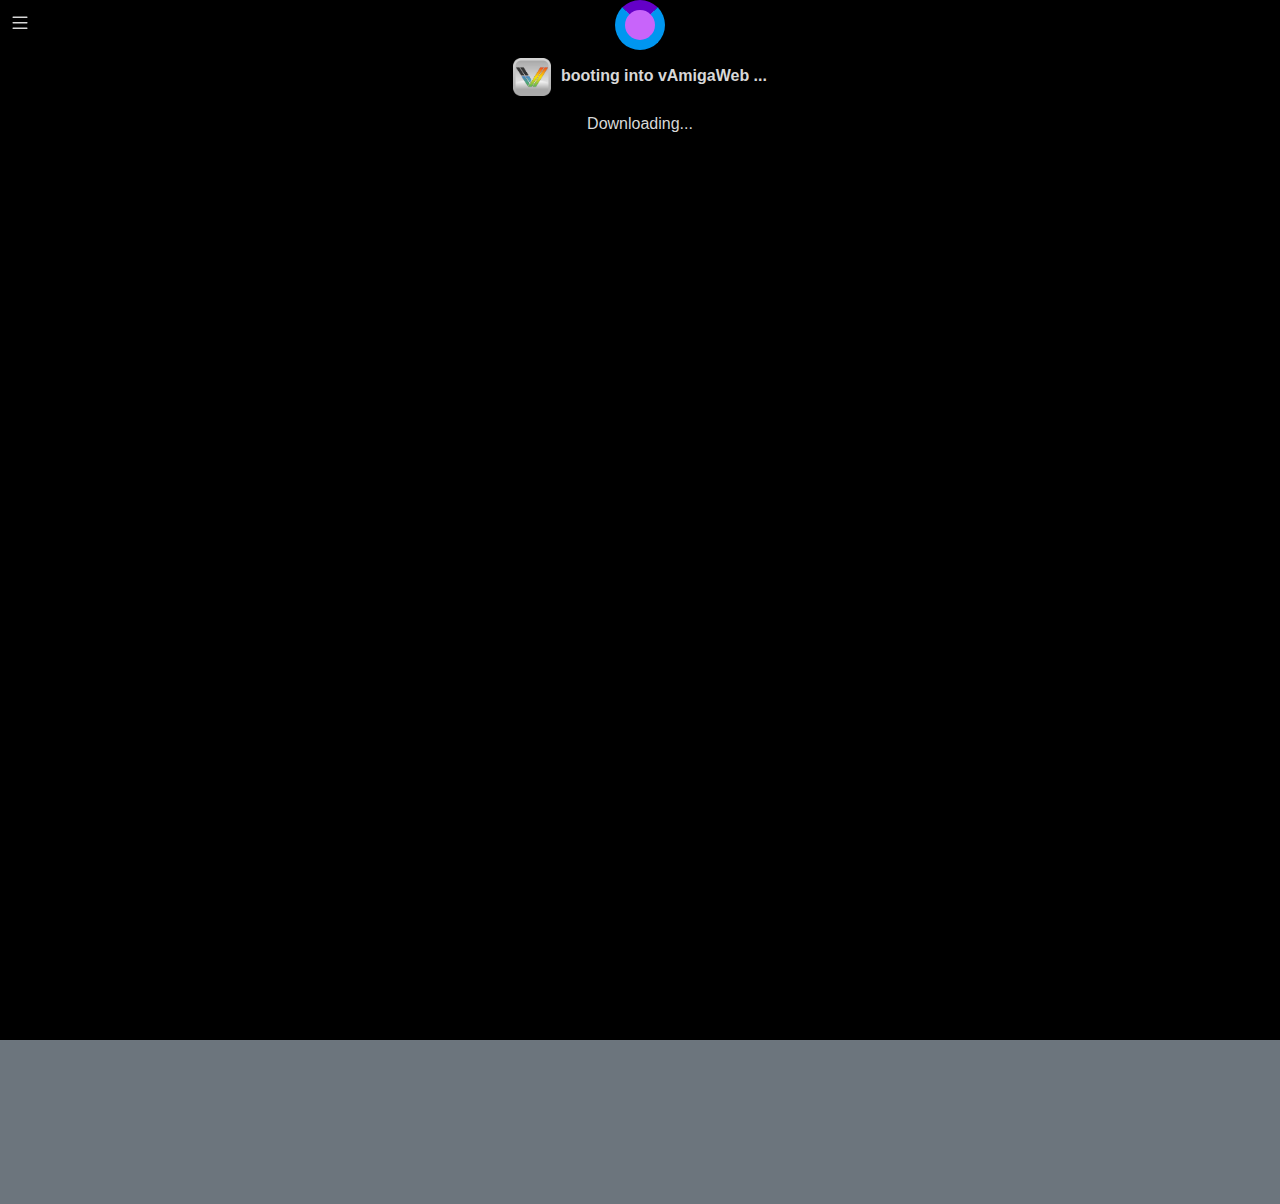
<file: index.html>
<!doctypehtml><html lang=en-us><head><meta charset=utf-8><meta content="text/html; charset=utf-8"http-equiv=Content-Type><meta content="cycle exact Amiga emulator in html5 / javascript. This Amiga emulator is compatible to the progressive-web-app (PWA) standard."name=description><title>vAmigaWeb Amiga emulator iPad iPhone</title><link href=img/favicon.ico rel=icon><meta content="width=device-width,initial-scale=1,user-scalable=no,viewport-fit=cover"name=viewport><link href=manifest.json rel=manifest><link href=img/icon_borderless_x413.png rel=apple-touch-icon><meta content=yes name=apple-mobile-web-app-capable><meta content=black-translucent name=apple-mobile-web-app-status-bar><meta content=black name=theme-color><script>!async function(){let e=await navigator.serviceWorker.register("sw.js").catch((e=>console.error("service worker failed to register:",e)));e&&(console.log("service worker registered",e.scope),e.addEventListener("updatefound",(()=>{console.log("Reloading page to make use of updated service worker."),window.location.reload()})),e.active&&!navigator.serviceWorker.controller&&(console.log("Reloading page to make use of new service worker."),window.location.reload()))}()</script><link href=css/bootstrap.min.css rel=stylesheet><link href=css/vAmiga.css rel=stylesheet><script src=js/jquery-3.7.1.min.js></script><script src=js/bootstrap.bundle.min.js></script><script src=js/vAmiga_browser.js></script><script src=js/ringbuffer.js></script><script src=js/vAmiga_canvas.js></script><script src=js/vAmiga_canvas_gl_fast.js></script><script src=js/vAmiga_ui.js></script><script src=js/vAmiga_storage.js></script><script src=js/vAmiga_keyboard.js></script><script src=js/vAmiga_action_script.js></script><script src=js/virtualjoystick.js></script><script src=js/jszip.min.js></script><script src=https://cloud.umami.is/script.js data-website-id=891b0b9b-425b-4db4-9c23-d8e9e8fd56fd defer></script><style>.emscripten{padding-right:0;margin-left:auto;margin-right:auto;display:block}textarea.emscripten{font-family:monospace;width:80%}div.emscripten{text-align:center}div.emscripten_border{border:0 solid #000}canvas.emscripten{border:0 none}.spinner{height:50px;width:50px;margin:0 auto;-webkit-animation:rotation .8s linear infinite;-moz-animation:rotation .8s linear infinite;-o-animation:rotation .8s linear infinite;animation:rotation .8s linear infinite;border-left:10px solid #0096f0;border-right:10px solid #0096f0;border-bottom:10px solid #0096f0;border-top:10px solid #6400c8;border-radius:100%;background-color:#c864fa}@-webkit-keyframes rotation{from{-webkit-transform:rotate(0)}to{-webkit-transform:rotate(360deg)}}@-moz-keyframes rotation{from{-moz-transform:rotate(0)}to{-moz-transform:rotate(360deg)}}@-o-keyframes rotation{from{-o-transform:rotate(0)}to{-o-transform:rotate(360deg)}}@keyframes rotation{from{transform:rotate(0)}to{transform:rotate(360deg)}}</style></head><body data-theme=dark oncontextmenu=event.preventDefault() warpstate=0><figure id=spinner style=overflow:visible><div class=spinner></div><center style=margin-top:.5em><img src=img/icon_borderless_x413.png style=width:38px;height:38px;margin-right:10px><strong>booting into vAmigaWeb ...</strong></center></figure><div class=emscripten id=status>Downloading...</div><div class=emscripten><progress hidden id=progress max=100 value=0></progress></div><div class=emscripten_border id=div_canvas style=width:100vw;height:100vh><canvas class=emscripten height=568 id=canvas oncontextmenu=event.preventDefault() tabindex=-1 width=724></canvas></div><div id=div_drive_select ontouchstart=event.stopPropagation()></div><div class=collapse id=virtual_keyboard style=user-select:none><div class=justify-content-center id=vbk_scroll_area style=display:flex;flex-wrap:nowrap;overflow-x:auto;overflow-y:hidden><div style=display:flex;padding-top:2px;position:relative;min-width:0;max-width:100%><div id=divKeyboardRows></div></div></div></div><button class="btn btn-sm icon"type=button id=button_show_menu><svg class="bi bi-list"fill=currentColor height=auto viewBox="0 -1 16 17"width=1.6em xmlns=http://www.w3.org/2000/svg><path d="M2.5 11.5A.5.5 0 0 1 3 11h10a.5.5 0 0 1 0 1H3a.5.5 0 0 1-.5-.5zm0-4A.5.5 0 0 1 3 7h10a.5.5 0 0 1 0 1H3a.5.5 0 0 1-.5-.5zm0-4A.5.5 0 0 1 3 3h10a.5.5 0 0 1 0 1H3a.5.5 0 0 1-.5-.5z"fill-rule=evenodd /></svg></button><div class=collapse id=navbar><div id=navgrid><div class=left><span style=width:40px;display:inline-block></span> <button class="btn btn-sm icon"type=button id=button_reset data-toggle=tooltip data-placement=top title=reset><svg style=margin-top:1px class="bi bi-skip-start-fill"fill=currentColor height=auto viewBox="0 0 16 16"width=1.6em xmlns=http://www.w3.org/2000/svg><path d="M4.5 3.5A.5.5 0 0 0 4 4v8a.5.5 0 0 0 1 0V4a.5.5 0 0 0-.5-.5z"fill-rule=evenodd /><path d="M4.903 8.697l6.364 3.692c.54.313 1.232-.066 1.232-.697V4.308c0-.63-.692-1.01-1.232-.696L4.903 7.304a.802.802 0 0 0 0 1.393z"/></svg></button> <span data-toggle=tooltip data-placement=top title=pause><button class="btn btn-sm icon"type=button id=button_run><svg class="bi bi-pause-fill"fill=currentColor height=auto viewBox="0 0 16 16"width=1.6em xmlns=http://www.w3.org/2000/svg><path d="M5.5 3.5A1.5 1.5 0 0 1 7 5v6a1.5 1.5 0 0 1-3 0V5a1.5 1.5 0 0 1 1.5-1.5zm5 0A1.5 1.5 0 0 1 12 5v6a1.5 1.5 0 0 1-3 0V5a1.5 1.5 0 0 1 1.5-1.5z"/></svg></button> </span><button class="btn btn-sm icon"type=button id=button_ff data-toggle=tooltip data-placement=top title=warp style=position:relative><div id=warping><svg class="bi bi-fast-forward-fill"fill=currentColor height=1.6em viewBox="0 0 16 16"width=1.6em xmlns=http://www.w3.org/2000/svg><path d="M7.596 7.304a.802.802 0 0 1 0 1.392l-6.363 3.692C.713 12.69 0 12.345 0 11.692V4.308c0-.653.713-.998 1.233-.696z"/><path d="M15.596 7.304a.802.802 0 0 1 0 1.392l-6.363 3.692C8.713 12.69 8 12.345 8 11.692V4.308c0-.653.713-.998 1.233-.696z"/></svg><div style="position:absolute;bottom:-1px;font-size:x-small;animation:blink 1s infinite">warp</div></div><div id=no_warping><svg class="bi bi-fast-forward"fill=currentColor height=1.6em viewBox="0 0 16 16"width=1.6em xmlns=http://www.w3.org/2000/svg><path d="M6.804 8 1 4.633v6.734zm.792-.696a.802.802 0 0 1 0 1.392l-6.363 3.692C.713 12.69 0 12.345 0 11.692V4.308c0-.653.713-.998 1.233-.696z"/><path d="M14.804 8 9 4.633v6.734zm.792-.696a.802.802 0 0 1 0 1.392l-6.363 3.692C8.713 12.69 8 12.345 8 11.692V4.308c0-.653.713-.998 1.233-.696z"/></svg></div></button> <button class="btn btn-sm icon"type=button id=button_speed_toggle data-toggle=tooltip data-placement=top title="toggle speed"style=position:relative><svg class="bi bi-speedometer"fill=currentColor height=1.6em viewBox="0 0 16 16"width=1.6em xmlns=http://www.w3.org/2000/svg><path d="M8 2a.5.5 0 0 1 .5.5V4a.5.5 0 0 1-1 0V2.5A.5.5 0 0 1 8 2M3.732 3.732a.5.5 0 0 1 .707 0l.915.914a.5.5 0 1 1-.708.708l-.914-.915a.5.5 0 0 1 0-.707M2 8a.5.5 0 0 1 .5-.5h1.586a.5.5 0 0 1 0 1H2.5A.5.5 0 0 1 2 8m9.5 0a.5.5 0 0 1 .5-.5h1.5a.5.5 0 0 1 0 1H12a.5.5 0 0 1-.5-.5m.754-4.246a.39.39 0 0 0-.527-.02L7.547 7.31A.91.91 0 1 0 8.85 8.569l3.434-4.297a.39.39 0 0 0-.029-.518z"/><path d="M6.664 15.889A8 8 0 1 1 9.336.11a8 8 0 0 1-2.672 15.78zm-4.665-4.283A11.95 11.95 0 0 1 8 10c2.186 0 4.236.585 6.001 1.606a7 7 0 1 0-12.002 0"fill-rule=evenodd /></svg></button> <button class="btn btn-sm icon"type=button id=button_take_snapshot data-toggle=tooltip data-placement=top title="save snapshot, workspace or export disk"><svg class="bi bi-box-arrow-in-down"fill=currentColor height=auto viewBox="0 0 16 16"width=1.6em xmlns=http://www.w3.org/2000/svg><path d="M4.646 8.146a.5.5 0 0 1 .708 0L8 10.793l2.646-2.647a.5.5 0 0 1 .708.708l-3 3a.5.5 0 0 1-.708 0l-3-3a.5.5 0 0 1 0-.708z"fill-rule=evenodd /><path d="M8 1a.5.5 0 0 1 .5.5v9a.5.5 0 0 1-1 0v-9A.5.5 0 0 1 8 1z"fill-rule=evenodd /><path d="M1.5 13.5A1.5 1.5 0 0 0 3 15h10a1.5 1.5 0 0 0 1.5-1.5v-8A1.5 1.5 0 0 0 13 4h-1.5a.5.5 0 0 0 0 1H13a.5.5 0 0 1 .5.5v8a.5.5 0 0 1-.5.5H3a.5.5 0 0 1-.5-.5v-8A.5.5 0 0 1 3 5h1.5a.5.5 0 0 0 0-1H3a1.5 1.5 0 0 0-1.5 1.5v8z"fill-rule=evenodd /></svg></button> <span data-toggle=modal data-target=#snapshotModal><button class="btn btn-sm icon"type=button id=button_snapshots data-toggle=tooltip data-placement=top title="snapshot / workspace browser"><svg class="bi bi-collection-fill"fill=currentColor height=auto viewBox="0 0 16 16"width=1.6em xmlns=http://www.w3.org/2000/svg><rect height=10 rx=1.5 transform="matrix(1 0 0 -1 0 14.5)"width=16 /><path d="M2 3a.5.5 0 0 0 .5.5h11a.5.5 0 0 0 0-1h-11A.5.5 0 0 0 2 3zm2-2a.5.5 0 0 0 .5.5h7a.5.5 0 0 0 0-1h-7A.5.5 0 0 0 4 1z"fill-rule=evenodd /></svg></button> </span><button class="btn btn-sm icon mr-0"type=button id=button_keyboard data-toggle=tooltip data-placement=top title="virtual keyboard"><svg class="bi bi-type"fill=currentColor height=auto viewBox="0 0 16 16"width=2.2em xmlns=http://www.w3.org/2000/svg><path d="M14 5a1 1 0 0 1 1 1v5a1 1 0 0 1-1 1H2a1 1 0 0 1-1-1V6a1 1 0 0 1 1-1h12zM2 4a2 2 0 0 0-2 2v5a2 2 0 0 0 2 2h12a2 2 0 0 0 2-2V6a2 2 0 0 0-2-2H2z"/><path d="M13 10.25a.25.25 0 0 1 .25-.25h.5a.25.25 0 0 1 .25.25v.5a.25.25 0 0 1-.25.25h-.5a.25.25 0 0 1-.25-.25v-.5zm0-2a.25.25 0 0 1 .25-.25h.5a.25.25 0 0 1 .25.25v.5a.25.25 0 0 1-.25.25h-.5a.25.25 0 0 1-.25-.25v-.5zm-5 0A.25.25 0 0 1 8.25 8h.5a.25.25 0 0 1 .25.25v.5a.25.25 0 0 1-.25.25h-.5A.25.25 0 0 1 8 8.75v-.5zm2 0a.25.25 0 0 1 .25-.25h1.5a.25.25 0 0 1 .25.25v.5a.25.25 0 0 1-.25.25h-1.5a.25.25 0 0 1-.25-.25v-.5zm1 2a.25.25 0 0 1 .25-.25h.5a.25.25 0 0 1 .25.25v.5a.25.25 0 0 1-.25.25h-.5a.25.25 0 0 1-.25-.25v-.5zm-5-2A.25.25 0 0 1 6.25 8h.5a.25.25 0 0 1 .25.25v.5a.25.25 0 0 1-.25.25h-.5A.25.25 0 0 1 6 8.75v-.5zm-2 0A.25.25 0 0 1 4.25 8h.5a.25.25 0 0 1 .25.25v.5a.25.25 0 0 1-.25.25h-.5A.25.25 0 0 1 4 8.75v-.5zm-2 0A.25.25 0 0 1 2.25 8h.5a.25.25 0 0 1 .25.25v.5a.25.25 0 0 1-.25.25h-.5A.25.25 0 0 1 2 8.75v-.5zm11-2a.25.25 0 0 1 .25-.25h.5a.25.25 0 0 1 .25.25v.5a.25.25 0 0 1-.25.25h-.5a.25.25 0 0 1-.25-.25v-.5zm-2 0a.25.25 0 0 1 .25-.25h.5a.25.25 0 0 1 .25.25v.5a.25.25 0 0 1-.25.25h-.5a.25.25 0 0 1-.25-.25v-.5zm-2 0A.25.25 0 0 1 9.25 6h.5a.25.25 0 0 1 .25.25v.5a.25.25 0 0 1-.25.25h-.5A.25.25 0 0 1 9 6.75v-.5zm-2 0A.25.25 0 0 1 7.25 6h.5a.25.25 0 0 1 .25.25v.5a.25.25 0 0 1-.25.25h-.5A.25.25 0 0 1 7 6.75v-.5zm-2 0A.25.25 0 0 1 5.25 6h.5a.25.25 0 0 1 .25.25v.5a.25.25 0 0 1-.25.25h-.5A.25.25 0 0 1 5 6.75v-.5zm-3 0A.25.25 0 0 1 2.25 6h1.5a.25.25 0 0 1 .25.25v.5a.25.25 0 0 1-.25.25h-1.5A.25.25 0 0 1 2 6.75v-.5zm0 4a.25.25 0 0 1 .25-.25h.5a.25.25 0 0 1 .25.25v.5a.25.25 0 0 1-.25.25h-.5a.25.25 0 0 1-.25-.25v-.5zm2 0a.25.25 0 0 1 .25-.25h5.5a.25.25 0 0 1 .25.25v.5a.25.25 0 0 1-.25.25h-5.5a.25.25 0 0 1-.25-.25v-.5z"/></svg></button> <button class="btn btn-sm icon"type=button id=button_custom_key data-toggle=tooltip data-placement=top title="action buttons"><svg class="bi bi-plus"fill=currentColor height=auto viewBox="0 0 16 16"width=1.6em xmlns=http://www.w3.org/2000/svg><path d="M8 3.5a.5.5 0 0 1 .5.5v4a.5.5 0 0 1-.5.5H4a.5.5 0 0 1 0-1h3.5V4a.5.5 0 0 1 .5-.5z"fill-rule=evenodd /><path d="M7.5 8a.5.5 0 0 1 .5-.5h4a.5.5 0 0 1 0 1H8.5V12a.5.5 0 0 1-1 0V8z"fill-rule=evenodd /></svg></button><form id=theFileInput><div class=px-1 id=drop_zone data-placement=bottom data-toggle=tooltip title="drop .adf, .dms, .exe, .hdf, .vAmiga, .st or .zip files into here, or just click into the drop zone">file slot</div><input id=filedialog type=file name=theFileDialog style=display:none></form><button class="btn btn-sm icon hidden"type=button id=button_fullscreen><svg class="bi bi-fs"fill=currentColor height=1.6em viewBox="0 0 16 16"width=1.6em xmlns=http://www.w3.org/2000/svg data-placement=top data-toggle=tooltip title=fullscreen id=svg_fullscreen></svg></button> <button class="btn btn-sm icon hidden hide-on-small"type=button id=btn_activity_monitor><svg data-placement=top data-toggle=tooltip fill=currentColor height=24px title="activity monitor"viewBox="0 -960 960 960"width=24px xmlns=http://www.w3.org/2000/svg><path d="M160-160v-320h160v320H160Zm240 0v-640h160v640H400Zm240 0v-440h160v440H640Z"/></svg></button> <button class="btn btn-sm icon"type=button id=button_settings><svg class="bi bi-gear-fill"fill=currentColor height=auto viewBox="0 0 16 16"width=1.6em xmlns=http://www.w3.org/2000/svg data-placement=top data-toggle=tooltip title=settings><path d="M9.405 1.05c-.413-1.4-2.397-1.4-2.81 0l-.1.34a1.464 1.464 0 0 1-2.105.872l-.31-.17c-1.283-.698-2.686.705-1.987 1.987l.169.311c.446.82.023 1.841-.872 2.105l-.34.1c-1.4.413-1.4 2.397 0 2.81l.34.1a1.464 1.464 0 0 1 .872 2.105l-.17.31c-.698 1.283.705 2.686 1.987 1.987l.311-.169a1.464 1.464 0 0 1 2.105.872l.1.34c.413 1.4 2.397 1.4 2.81 0l.1-.34a1.464 1.464 0 0 1 2.105-.872l.31.17c1.283.698 2.686-.705 1.987-1.987l-.169-.311a1.464 1.464 0 0 1 .872-2.105l.34-.1c1.4-.413 1.4-2.397 0-2.81l-.34-.1a1.464 1.464 0 0 1-.872-2.105l.17-.31c.698-1.283-.705-2.686-1.987-1.987l-.311.169a1.464 1.464 0 0 1-2.105-.872l-.1-.34zM8 10.93a2.929 2.929 0 1 0 0-5.86 2.929 2.929 0 0 0 0 5.858z"fill-rule=evenodd /></svg></button></div><div class=right><div><select class=custom-select id=port1 data-placement=left data-toggle=tooltip title="game port 1"><option value=none>none</option><option value=keys>cursor key (move) space (fire)</option><option value=touch id=touch_joystick1>touch joystick (move|fire)</option><option value="mouse touchpad"id=touch_mouse1>mouse touchpad (move|btn/btn)</option><option value=pencil id=pencil1>pencil (move|tap/long-press)</option><option value=mouse>mouse</option></select></div><div><select class=custom-select id=port2 data-placement=left data-toggle=tooltip title="game port 2"><option value=none>none</option><option value=keys>cursor key (move) space (fire)</option><option value=touch id=touch_joystick2>touch joystick (move|fire)</option><option value="mouse touchpad"id=touch_mouse2>mouse touchpad (move|btn/btn)</option><option value=pencil id=pencil2>pencil (move|tap/long-press)</option><option value=mouse>mouse</option></select></div></div></div></div><div class="mt-1 row"id=output_row><div class="col-12 px-1"><div id=output style=height:164px;width:100%;padding:1px;overflow-y:scroll;resize:vertical;display:flex;flex-direction:column-reverse;font-size:smaller></div></div></div><div class="alert alert-darkest"id=alert_reset style=display:none role=alert><span class=ml-4>resetting machine, please wait ...</span></div><div class="alert alert-darkest"id=alert_wait style=display:none role=alert><span>loading please wait ...</span><div class=progress><div class="progress-bar progress-bar-animated progress-bar-striped"style=width:100% role=progressbar aria-valuemax=100 aria-valuemin=0 aria-valuenow=100></div></div></div><div class="alert alert-darkest"id=alert_import style=display:none role=alert><span>converting to Amiga hard disk ...</span><div class=progress><div class="progress-bar progress-bar-animated progress-bar-striped"style=width:100% role=progressbar aria-valuemax=100 aria-valuemin=0 aria-valuenow=100></div></div></div><div class="fade modal"id=snapshotModal role=dialog aria-hidden=true tabindex=-1><div id=view_detail style=display:none tabindex=-1><button type=button id=detail_back><svg class="bi bi-arrow-left"fill=currentColor height=1.6em viewBox="0 0 16 16"width=1.6em xmlns=http://www.w3.org/2000/svg><path d="M15 8a.5.5 0 0 0-.5-.5H2.707l3.147-3.146a.5.5 0 1 0-.708-.708l-4 4a.5.5 0 0 0 0 .708l4 4a.5.5 0 0 0 .708-.708L2.707 8.5H14.5A.5.5 0 0 0 15 8z"fill-rule=evenodd /></svg></button><div id=detail_content></div></div><div class="modal-dialog modal-xl"role=document><div class=modal-content><div class=modal-header><div class=row style=width:100%><div class="mt-2 col-sm btn-group btn-group-toggle"data-toggle=buttons><label class="btn btn-secondary"><input id=sel_browser_workspace_db type=radio name=options> workspaces</label> <label class="btn btn-primary active"><input id=sel_browser_snapshots type=radio name=options checked> snapshots</label></div><div class="mt-2 col-sm input-group"><div class=input-group-prepend><span class=input-group-text id=search_symbol><svg class="bi bi-search"fill=currentColor height=1.2em viewBox="0 0 16 16"width=1.2em xmlns=http://www.w3.org/2000/svg><path d="M10.442 10.442a1 1 0 0 1 1.415 0l3.85 3.85a1 1 0 0 1-1.414 1.415l-3.85-3.85a1 1 0 0 1 0-1.415z"fill-rule=evenodd /><path d="M6.5 12a5.5 5.5 0 1 0 0-11 5.5 5.5 0 0 0 0 11zM13 6.5a6.5 6.5 0 1 1-13 0 6.5 6.5 0 0 1 13 0z"fill-rule=evenodd /></svg></span></div><input id=search class=form-control placeholder="search snapshots (local browser storage)"aria-label=search></div></div><div class="mt-2 mr-1"id=div_like></div><button class="close px-1 py-0"type=button data-dismiss=modal aria-label=Close><span aria-hidden=true>×</span></button></div><div class=modal-body><div class="scrollx-group container"id=container_snapshots></div></div><div class=modal-footer style=justify-content:space-between><button class="btn btn-primary"type=button id=export_workspaces style=visibility:hidden data-dismiss=modal>export workspaces</button> <button class="btn btn-secondary"type=button data-dismiss=modal>close</button></div></div></div></div><div class="fade modal"id=modal_roms aria-labelledby=snapshotModalLabel aria-hidden=true role=dialog tabindex=-1><div class="modal-dialog modal-lg"role=document><div class=modal-content><div class=modal-header><h5 class=modal-title id=snapshotModalLabel><img src=img/icon_borderless_x413.png style=height:38px> Amiga Operating System ROM</h5><button class=close type=button data-dismiss=modal aria-label=Close><span aria-hidden=true>×</span></button></div><div class=modal-body>The emulator needs a kickstart system ROM file. Please drag the missing file into the empty chip socket. Or just touch or click the sockets.<br><br><div class="mt-4 container"><div class="row my-2"><div class="col mx-2"><div class="mb-3 card container"style=max-width:540px><div class="row no-gutters"><div class=col-md-8><div class=card-body><h5 class=card-title>kickstart rom</h5><p class=card-text id=kickstart_title></p><button class="btn btn-sm icon"type=button id=button_delete_kickstart><svg class="bi bi-trash-fill"fill=currentColor height=1.6em viewBox="0 0 16 16"width=1.6em xmlns=http://www.w3.org/2000/svg><path d="M2.5 1a1 1 0 0 0-1 1v1a1 1 0 0 0 1 1H3v9a2 2 0 0 0 2 2h6a2 2 0 0 0 2-2V4h.5a1 1 0 0 0 1-1V2a1 1 0 0 0-1-1H10a1 1 0 0 0-1-1H7a1 1 0 0 0-1 1H2.5zm3 4a.5.5 0 0 1 .5.5v7a.5.5 0 0 1-1 0v-7a.5.5 0 0 1 .5-.5zM8 5a.5.5 0 0 1 .5.5v7a.5.5 0 0 1-1 0v-7A.5.5 0 0 1 8 5zm3 .5a.5.5 0 0 0-1 0v7a.5.5 0 0 0 1 0v-7z"fill-rule=evenodd /></svg></button></div></div><div class=col-md-4><div class=mt-2><img src=img/rom_empty.png alt=... class=card-img id=rom_kickstart></div></div></div></div></div><div class="col mx-2"><div class="mb-3 card container"style=max-width:540px><div class="row no-gutters"><div class=col-md-8><div class=card-body><h5 class=card-title>kickstart ext</h5><p class=card-text id=kickstart_ext_title>(optional)</p><button class="btn btn-sm icon"type=button id=button_delete_kickstart_ext><svg class="bi bi-trash-fill"fill=currentColor height=1.6em viewBox="0 0 16 16"width=1.6em xmlns=http://www.w3.org/2000/svg><path d="M2.5 1a1 1 0 0 0-1 1v1a1 1 0 0 0 1 1H3v9a2 2 0 0 0 2 2h6a2 2 0 0 0 2-2V4h.5a1 1 0 0 0 1-1V2a1 1 0 0 0-1-1H10a1 1 0 0 0-1-1H7a1 1 0 0 0-1 1H2.5zm3 4a.5.5 0 0 1 .5.5v7a.5.5 0 0 1-1 0v-7a.5.5 0 0 1 .5-.5zM8 5a.5.5 0 0 1 .5.5v7a.5.5 0 0 1-1 0v-7A.5.5 0 0 1 8 5zm3 .5a.5.5 0 0 0-1 0v7a.5.5 0 0 0 1 0v-7z"fill-rule=evenodd /></svg></button></div></div><div class=col-md-4><div class=mt-2><img src=img/rom_empty.png alt=... class=card-img id=rom_kickstart_ext></div></div></div></div></div></div><div class="row my-2"><div class="col mx-2"><select class=custom-select id=stored_roms></select></div><div class="col mx-2"><select class=custom-select id=stored_exts></select></div></div><br>Once loaded vAmigaWeb will try to store these files to your browsers local storage. Then on subsequent starts it will take the rom files from your browsers local storage instead of asking you again for them.</div></div><div class=modal-footer><div class=justify-start><button class="btn btn-primary dropdown-toggle text-right"type=button data-toggle=dropdown aria-expanded=false aria-haspopup=true>install free replacements</button><div class="dropdown-menu dropdown-menu-right"id=button_fetch_open_roms aria-labelledby=dropdownMenuButton><style>.grid-container{display:grid;grid-template-columns:auto 1fr;align-items:center;gap:25px}.grid-container img{justify-self:start}.grid-container a{justify-self:end}</style><div class=dropdown-item><div class=grid-container><span style=padding-right:1.5em>AROS <img src=img/aros_half.png style=width:2em></span><a href=https://en.wikipedia.org/wiki/AROS_Research_Operating_System onclick=event.stopPropagation() target=_blank>learn more...</a></div></div><div class=dropdown-item><div class=grid-container><img src=img/emutos_header_shadow.png style=width:6em> <a href=https://emutos.sourceforge.io/ onclick=event.stopPropagation() target=_blank>learn more...</a></div></div></div></div><button class="btn btn-secondary"type=button data-dismiss=modal>Close</button></div></div></div></div><div class="fade modal"id=modal_settings aria-labelledby=settingsModalLabel aria-hidden=true role=dialog tabindex=-1 ontouchstart=event.stopPropagation()><div class="modal-dialog modal-lg"role=document><div class=modal-content><div class=modal-header><h5 class=modal-title id=settingsModalLabel><img src=img/icon_borderless_x413.png style=height:38px><span style=margin-left:.4em>vAmigaWeb</span><span style=color:#909090;margin-left:.4em;font-size:medium;vertical-align:text-top>powered by vAmiga</span><span style=margin-left:.1em;font-size:small;color:#d2691e;vertical-align:super>Core</span> <a href=# style=width:1.2rem;height:1.2rem;margin-left:.75rem data-placement=right data-toggle=tooltip onclick='window.open("https://github.com/sponsors/vAmigaWeb","_blank")'target=_blank title="donate to the project"><svg style=color:var(--red);width:1em;height:1em><use xlink:href=img/sprites.svg#like_filled></use></svg></a></h5><button class=close type=button data-dismiss=modal aria-label=Close><span aria-hidden=true>×</span></button></div><div class=modal-body><p class=mb-2>most settings are permanent and will be saved to your local browser storage</p><button class="btn btn-primary mb-3 mr-1"type=button id=button_rom_dialog>kickstart roms ...</button> <button class="btn btn-success mb-3 mr-1 px-1"type=button id=button_eject_df0 data-toggle=tooltip data-placement=top title="eject disk in df0"style=text-align:start><svg style=width:1.2em;height:1.2em;margin-top:-2px><use xlink:href=img/sprites.svg#eject /></svg> df0</button> <button class="btn btn-success mb-3 mr-1 px-1"type=button id=button_eject_df1 data-toggle=tooltip data-placement=top title="eject disk in df1"style=text-align:start><svg style=width:1.2em;height:1.2em;margin-top:-2px><use xlink:href=img/sprites.svg#eject /></svg> df1</button> <button class="btn btn-success mb-3 mr-1 px-1"type=button id=button_eject_df2 data-toggle=tooltip data-placement=top title="eject disk in df2"style=text-align:start><svg style=width:1.2em;height:1.2em;margin-top:-2px><use xlink:href=img/sprites.svg#eject /></svg> df2</button> <button class="btn btn-success mb-3 mr-1 px-1"type=button id=button_eject_df3 data-toggle=tooltip data-placement=top title="eject disk in df3"style=text-align:start><svg style=width:1.2em;height:1.2em;margin-top:-2px><use xlink:href=img/sprites.svg#eject /></svg> df3</button> <button class="btn btn-success mb-3 mr-1 px-1"type=button id=button_eject_hd0 data-toggle=tooltip data-placement=top title="disconnect hard drive 0"style=text-align:start><svg style=width:1.2em;height:1.2em;margin-top:-2px><use xlink:href=img/sprites.svg#eject /></svg> dh0</button> <button class="btn btn-success mb-3 mr-1 px-1"type=button id=button_eject_hd1 data-toggle=tooltip data-placement=top title="disconnect hard drive 1"style=text-align:start><svg style=width:1.2em;height:1.2em;margin-top:-2px><use xlink:href=img/sprites.svg#eject /></svg> dh1</button> <button class="btn btn-success mb-3 mr-1 px-1"type=button id=button_eject_hd2 data-toggle=tooltip data-placement=top title="disconnect hard drive 2"style=text-align:start><svg style=width:1.2em;height:1.2em;margin-top:-2px><use xlink:href=img/sprites.svg#eject /></svg> dh2</button> <button class="btn btn-success mb-3 mr-1 px-1"type=button id=button_eject_hd3 data-toggle=tooltip data-placement=top title="disconnect hard drive 3"style=text-align:start><svg style=width:1.2em;height:1.2em;margin-top:-2px><use xlink:href=img/sprites.svg#eject /></svg> dh3</button><div id=mastervolume><label for=volume-slider id=volumetext>Volume</label> <input id=volume-slider type=range value=0.5 max=1 min=0 step=0.01></div><div class="custom-control custom-switch mt-1"><input id=activity_monitor_switch class=custom-control-input type=checkbox> <label class=custom-control-label for=activity_monitor_switch>activity monitor</label></div><span style=font-size:small id=activity_help>tap on individual workload charts to visualise bus activity (dma debug)</span><div class="custom-control custom-switch mt-3"><input id=dark_switch class=custom-control-input type=checkbox> <label class=custom-control-label for=dark_switch>dark mode</label></div><div class="custom-control custom-switch mt-1"><input id=pixel_art_switch class=custom-control-input type=checkbox> <label class=custom-control-label for=pixel_art_switch data-placement=right data-toggle=tooltip>pixel art</label></div><div class="mt-2 mr-1 dropdown"><span style=font-size:small>use shader rendering for full resolution in interlace modes</span><br><button class="btn btn-primary dropdown-toggle text-right"type=button id=button_renderer data-toggle=dropdown aria-expanded=false aria-haspopup=true>video renderer</button><div class="dropdown-menu dropdown-menu-right"id=choose_renderer aria-labelledby=dropdownMenuButton><a href=# class=dropdown-item>software</a> <a href=# class=dropdown-item>gpu shader</a></div><span style=font-size:small>(a change will become effective on next start)</span></div><div class="mt-2 mr-1 dropdown"><button class="btn btn-primary dropdown-toggle text-right"type=button id=button_display data-toggle=dropdown aria-expanded=false aria-haspopup=true>visible display area</button><div class="dropdown-menu dropdown-menu-right"id=choose_display aria-labelledby=dropdownMenuButton><a href=# class=dropdown-item>viewport tracking</a> <a href=# class=dropdown-item>borderless</a><div class=dropdown-divider></div><a href=# class=dropdown-item>narrow</a> <a href=# class=dropdown-item>standard</a> <a href=# class=dropdown-item>wider</a> <a href=# class=dropdown-item>overscan</a> <a href=# class=dropdown-item>extreme</a></div><span style=font-size:smaller>(tracking or borderless to auto set Amigas current viewport size)</span></div><div class="custom-control custom-switch mt-2"><input id=ntsc_pixel_ratio_switch class=custom-control-input type=checkbox> <label class=custom-control-label for=ntsc_pixel_ratio_switch>NTSC machine and pixel aspect ratio</label></div><div class="custom-control custom-switch mt-2"><input id=wide_screen_switch class=custom-control-input type=checkbox> <label class=custom-control-label for=wide_screen_switch>cinematic wide screen</label></div><div class="custom-control custom-switch mt-2"><input id=wake_lock_switch class=custom-control-input type=checkbox> <label class=custom-control-label for=wake_lock_switch>wake lock</label> <span style=font-size:smaller class=ml-1 id=wake_lock_status>(request to stay awake while running, prevent thereby system auto off or screen dimming)</span></div><div class="mt-2 mr-1 dropdown"><button class="btn btn-primary dropdown-toggle text-right"type=button id=button_color_palette data-toggle=dropdown aria-expanded=false aria-haspopup=true>color</button><div class="dropdown-menu dropdown-menu-right"id=choose_color_palette aria-labelledby=dropdownMenuButton><a href=# class=dropdown-item>color</a> <a href=# class=dropdown-item>black white</a> <a href=# class=dropdown-item>paper white</a> <a href=# class=dropdown-item>green</a> <a href=# class=dropdown-item>amber</a> <a href=# class=dropdown-item>sepia</a></div></div><div class="custom-control custom-switch mt-3"><input id=warp_switch class=custom-control-input type=checkbox> <label class=custom-control-label for=warp_switch>warp during disk load</label></div><div class="custom-control custom-switch mt-1"><input id=auto_snapshot_switch class=custom-control-input type=checkbox> <label class=custom-control-label for=auto_snapshot_switch data-placement=top data-toggle=tooltip title="you find auto snapshots in the first row of the snapshot browser">save auto snapshots</label></div><div class="custom-control custom-switch mt-1"><input id=movable_action_buttons_in_settings_switch class=custom-control-input type=checkbox> <label class=custom-control-label for=movable_action_buttons_in_settings_switch data-placement=top data-toggle=tooltip>movable action buttons</label></div><div class=help_text id=move_action_buttons_label_settings style=font-size:small></div><div class="custom-control custom-switch mt-2"><input id=auto_selecting_app_title_switch class=custom-control-input type=checkbox> <label class=custom-control-label for=auto_selecting_app_title_switch data-placement=top data-toggle=tooltip>'auto selecting' action button groups on media insert</label></div><div class=help_text id=auto_select_on_help style=font-size:small>currently <span>auto selecting</span> snapshot names and action button groups based on the filename of the mounted media. (recommended for single disk-based games)</div><div class=help_text id=auto_select_off_help style=font-size:small>currently <span>auto selecting=off</span> (recommended when all your apps are mainly on a single amiga hard drive.)</div><div class="mt-4 container justify-content-start row"><div class="mt-1 dropdown mr-1"><button class="btn btn-primary dropdown-toggle text-right"type=button id=button_speed data-toggle=dropdown aria-expanded=false aria-haspopup=true>speed = 100%</button><div class="dropdown-menu dropdown-menu-right"id=choose_speed aria-labelledby=dropdownMenuButton><a href=# class=dropdown-item>every 2nd vsync</a> <a href=# class=dropdown-item>vsync</a> <a href=# class=dropdown-item>2 frames on vsync</a> <a href=# class=dropdown-item>50%</a> <a href=# class=dropdown-item>75%</a> <a href=# class=dropdown-item>100%</a> <a href=# class=dropdown-item>120%</a> <a href=# class=dropdown-item>160%</a> <a href=# class=dropdown-item>200%</a></div></div><div class="mt-1 ml-3 setting_text"id=speed_text></div></div><div class="mt-4 container justify-content-start row"><div class="dropdown mr-1 mt-4"><button class="btn btn-primary dropdown-toggle text-right"type=button id=button_run_ahead data-toggle=dropdown aria-expanded=false aria-haspopup=true>run ahead frames = 0</button><div class="dropdown-menu dropdown-menu-right"id=choose_run_ahead aria-labelledby=dropdownMenuButton><a href=# class=dropdown-item>0 frame</a> <a href=# class=dropdown-item>1 frame</a> <a href=# class=dropdown-item>2 frames</a> <a href=# class=dropdown-item>3 frames</a> <a href=# class=dropdown-item>4 frames</a> <a href=# class=dropdown-item>5 frames</a> <a href=# class=dropdown-item>6 frames</a></div></div><div class="mt-1 ml-3 setting_text"id=run_ahead_text><span>run ahead</span> reduces input lag by pre computing frames. The lag improvement is 20ms per number of frames ahead. Basically emulation itself introduces a slight lag of less than 20ms. Therefore, setting <span style=text-wrap:nowrap>run ahead = 1 frame</span> already ensures the original responsive feeling. <span style=text-wrap:nowrap>run ahead = 0 frame</span> saves battery life at the cost of a slight lag.</div><br></div><label class=mt-4>cut out sprite layers (stencil)</label><div style=display:flex;flex-direction:row;flex-wrap:wrap><div class="custom-control custom-checkbox custom-control-lg"><input id=sprite0 class="custom-control-input layer"type=checkbox value=""> <label class="custom-control-label text-muted"for=sprite0 style=width:20px>0</label></div><div class="custom-control custom-checkbox custom-control-lg"><input id=sprite1 class="custom-control-input layer"type=checkbox value=""> <label class="custom-control-label text-muted"for=sprite1 style=width:20px>1</label></div><div class="custom-control custom-checkbox custom-control-lg"><input id=sprite2 class="custom-control-input layer"type=checkbox value=""> <label class="custom-control-label text-muted"for=sprite2 style=width:20px>2</label></div><div class="custom-control custom-checkbox custom-control-lg"><input id=sprite3 class="custom-control-input layer"type=checkbox value=""> <label class="custom-control-label text-muted"for=sprite3 style=width:20px>3</label></div><div class="custom-control custom-checkbox custom-control-lg"><input id=sprite4 class="custom-control-input layer"type=checkbox value=""> <label class="custom-control-label text-muted"for=sprite4 style=width:20px>4</label></div><div class="custom-control custom-checkbox custom-control-lg"><input id=sprite5 class="custom-control-input layer"type=checkbox value=""> <label class="custom-control-label text-muted"for=sprite5 style=width:20px>5</label></div><div class="custom-control custom-checkbox custom-control-lg"><input id=sprite6 class="custom-control-input layer"type=checkbox value=""> <label class="custom-control-label text-muted"for=sprite6 style=width:20px>6</label></div><div class="custom-control custom-checkbox custom-control-lg"><input id=sprite7 class="custom-control-input layer"type=checkbox value=""> <label class="custom-control-label text-muted"for=sprite7 style=width:20px>7</label></div></div><label class=mt-1>cut out playfield layers (stencil)</label><div style=display:flex;flex-direction:row><div class="custom-control custom-checkbox custom-control-lg"><input id=playfield1 class="custom-control-input layer"type=checkbox value=""> <label class="custom-control-label text-muted"for=playfield1 style=width:20px>1</label></div><div class="custom-control custom-checkbox custom-control-lg"><input id=playfield2 class="custom-control-input layer"type=checkbox value=""> <label class="custom-control-label text-muted"for=playfield2 style=width:20px>2</label></div></div><div class=mt-4>compatibility settings</div><div class=mt-2><div class="custom-control custom-switch mt-1"><input id=OPT_CLX_SPR_SPR class=custom-control-input type=checkbox> <label class=custom-control-label for=OPT_CLX_SPR_SPR data-placement=top data-toggle=tooltip title="">sprite to sprite collision</label></div><div class="custom-control custom-switch mt-1"><input id=OPT_CLX_SPR_PLF class=custom-control-input type=checkbox> <label class=custom-control-label for=OPT_CLX_SPR_PLF data-placement=top data-toggle=tooltip title="">sprite to playfield collision</label></div><div class="custom-control custom-switch mt-1"><input id=OPT_CLX_PLF_PLF class=custom-control-input type=checkbox> <label class=custom-control-label for=OPT_CLX_PLF_PLF data-placement=top data-toggle=tooltip title="">playfield to playfield collision</label></div></div><div id=hardware_settings></div><br>game controller type settings<div class=mt-2 style=font-size:smaller><button class="btn btn-primary dropdown-toggle text-right mb-1"type=button id=button_game_controller_type_choice data-toggle=dropdown aria-expanded=false aria-haspopup=true>button support=1</button><div class="dropdown-menu dropdown-menu-right"id=choose_game_controller_type aria-labelledby=dropdownMenuButton><a href=# class=dropdown-item>1</a> <a href=# class=dropdown-item>2</a> <a href=# class=dropdown-item>3</a></div><br><div class="ml-3 gc_choice_text"id=gc_buttons_1><span>one fire button</span> when using virtual touch joystick the right half of screen is that button. All external controller buttons are mapped to button1. (original Amiga games before 1990 had only 1 button)</div><div class="ml-3 gc_choice_text"id=gc_buttons_2><span>two fire buttons</span> when using the virtual touch joystick the right half of screen is divided in two vertical stacked touch areas. All external controller buttons are mapped alternating to button1 and button2. When using keyboard joystick emulation button2 is mapped to key 'B'.</div><div class="ml-3 gc_choice_text"id=gc_buttons_3><span>three fire buttons</span> when using the virtual touch joystick the right half of screen is divided in three vertical stacked touch areas. All external controller buttons are mapped alternating to button1, 2 and 3. When using keyboard joystick emulation button2 is mapped to key 'B' and button3 to key 'N'.</div></div><br><br>touch joystick and mouse touchpad layout<div class=mt-2><div class="custom-control custom-switch mt-1"><input id=touch_swap_move_button class=custom-control-input type=checkbox> <label class=custom-control-label for=touch_swap_move_button data-placement=top data-toggle=tooltip title="">swap move and buttons side</label></div><div class="ml-3 help_text"id=touch_swap_move_button_false style=font-size:smaller><span>move | buttons</span> the left half of the screen detects movement input and the right half detects button presses</div><div class="ml-3 help_text"id=touch_swap_move_button_true style=font-size:smaller><span>buttons | move</span> the left half of the screen detects button presses and the right half detects movement input<br>This layout can be more comfortable for left handed players</div></div><br><br>virtual touch joystick settings<div class=mt-2 style=font-size:smaller><button class="btn btn-primary dropdown-toggle text-right mb-1"type=button id=button_vjoy_touch data-toggle=dropdown aria-expanded=false aria-haspopup=true>positioning=base moves</button><div class="dropdown-menu dropdown-menu-right"id=choose_vjoy_touch aria-labelledby=dropdownMenuButton><a href=# class=dropdown-item>base moves</a> <a href=# class=dropdown-item>base fixed on first touch</a> <a href=# class=dropdown-item>stationary middle</a> <a href=# class=dropdown-item>stationary bottom</a></div><br><div class="ml-3 vjoy_choice_text"id=base_moves_text><span>base moves</span> the base follows your finger when the stick circle passes the boundary of the base circle.</div><div class="ml-3 vjoy_choice_text"id=base_fixed_on_first_touch_text><span>base fixed on first touch</span> joystick base is fixed</div><div class="ml-3 vjoy_choice_text"id=stationary_middle_text><span>stationary middle</span> the base at a fixed middle y position and always visible</div><div class="ml-3 vjoy_choice_text"id=stationary_bottom_text><span>stationary bottom</span> the base at a fixed bottom y position and always visible</div></div><div class="dropdown mr-1 mt-4"><button class="btn btn-primary dropdown-toggle text-right"type=button id=button_vjoy_dead_zone data-toggle=dropdown aria-expanded=false aria-haspopup=true>virtual joysticks dead zone=12</button><div class="dropdown-menu dropdown-menu-right"id=choose_vjoy_dead_zone aria-labelledby=dropdownMenuButton><a href=# class=dropdown-item>0</a> <a href=# class=dropdown-item>4</a> <a href=# class=dropdown-item>8</a> <a href=# class=dropdown-item>12</a> <a href=# class=dropdown-item>14</a> <a href=# class=dropdown-item>16</a> <a href=# class=dropdown-item>20</a> <a href=# class=dropdown-item>24</a></div></div><br>touch screen settings for virtual keyboard<div class=mt-2 style=font-size:smaller><button class="btn btn-primary dropdown-toggle text-right mb-1"type=button id=button_vbk_touch data-toggle=dropdown aria-expanded=false aria-haspopup=true>keycap touch behaviour=exact timing</button><div class="dropdown-menu dropdown-menu-right"id=choose_vbk_touch aria-labelledby=dropdownMenuButton><a href=# class=dropdown-item>exact timing</a> <a href=# class=dropdown-item>smartphone like</a> <a href=# class=dropdown-item>mix of both</a></div><br><div class="ml-3 vbk_choice_text"id=exact_timing_text><span>exact timing</span> autorepeat and simultaneous keycap presses (disables default scroll gestures on keycaps, scroll gesture possible only on gaps around the keys)</div><div class="ml-3 vbk_choice_text"id=smartphone_like_text><span>smartphone like</span> native scroll gestures on keycaps (press starts after finger is lifted from keycap for a duration of 100ms)</div><div class="ml-3 vbk_choice_text"id=mix_of_both_text><span>mix of both</span> tries to mix both worlds... i.e. exact timing and simultaneous presses but also scrolls keyboard when swiping the finger on keycaps. disadvantage: also does a keypress when only scrolling was intended</div></div><div class="dropdown mr-1 mt-4"><button class="btn btn-primary dropdown-toggle text-right"type=button id=button_keycap_size data-toggle=dropdown aria-expanded=false aria-haspopup=true>keycap size=1.0</button><div class="dropdown-menu dropdown-menu-right"id=choose_keycap_size aria-labelledby=dropdownMenuButton><a href=# class=dropdown-item>0.40</a> <a href=# class=dropdown-item>0.45</a> <a href=# class=dropdown-item>0.50</a> <a href=# class=dropdown-item>0.55</a> <a href=# class=dropdown-item>0.60</a> <a href=# class=dropdown-item>0.65</a> <a href=# class=dropdown-item>0.70</a> <a href=# class=dropdown-item>0.75</a> <a href=# class=dropdown-item>0.80</a> <a href=# class=dropdown-item>0.85</a> <a href=# class=dropdown-item>0.90</a> <a href=# class=dropdown-item>0.95</a> <a href=# class=dropdown-item>1.00</a> <a href=# class=dropdown-item>1.10</a> <a href=# class=dropdown-item>1.20</a> <a href=# class=dropdown-item>1.30</a></div></div><div class="dropdown mr-1 mt-4"><button class="btn btn-primary dropdown-toggle text-right"type=button id=button_keyboard_bottom_margin data-toggle=dropdown aria-expanded=false aria-haspopup=true>keyboard bottom margin=0px</button><div class="dropdown-menu dropdown-menu-right"id=choose_keyboard_bottom_margin aria-labelledby=dropdownMenuButton><a href=# class=dropdown-item>auto</a> <a href=# class=dropdown-item>0px</a> <a href=# class=dropdown-item>5px</a> <a href=# class=dropdown-item>10px</a> <a href=# class=dropdown-item>15px</a> <a href=# class=dropdown-item>20px</a> <a href=# class=dropdown-item>25px</a></div></div><div class="dropdown mr-1 mt-4"><button class="btn btn-primary dropdown-toggle text-right"type=button id=button_keyboard_transparency data-toggle=dropdown aria-expanded=false aria-haspopup=true>keyboard transparency=0%</button><div class="dropdown-menu dropdown-menu-right"id=choose_keyboard_transparency aria-labelledby=dropdownMenuButton><a href=# class=dropdown-item>0</a> <a href=# class=dropdown-item>25</a> <a href=# class=dropdown-item>50</a> <a href=# class=dropdown-item>60</a> <a href=# class=dropdown-item>75</a> <a href=# class=dropdown-item>80</a> <a href=# class=dropdown-item>85</a></div></div><div class="dropdown mr-1 mt-4"><button class="btn btn-primary dropdown-toggle text-right"type=button id=button_keyboard_sound_volume data-toggle=dropdown aria-expanded=false aria-haspopup=true>key press sound feedback=50%</button><div class="dropdown-menu dropdown-menu-right"id=choose_keyboard_sound_volume aria-labelledby=dropdownMenuButton><a href=# class=dropdown-item>0</a> <a href=# class=dropdown-item>5</a> <a href=# class=dropdown-item>25</a> <a href=# class=dropdown-item>50</a> <a href=# class=dropdown-item>75</a> <a href=# class=dropdown-item>100</a></div></div><div class="custom-control custom-switch mt-2"><input id=key_haptic_feedback class=custom-control-input type=checkbox> <label class=custom-control-label for=key_haptic_feedback data-placement=right data-toggle=tooltip title="">haptic key press feedback</label></div><div class="custom-control custom-switch mt-5"><input id=cb_debug_output class=custom-control-input type=checkbox> <label class=custom-control-label for=cb_debug_output>load logging console <span style=font-size:smaller>(after loaded click bottom right button)</span></label></div><hr><div class=mt-2 style=font-size:small><p><br><a href=https://vamigaweb.github.io/doc/about.html style=font-size:x-large>learn more about vAmigaWeb<svg style=width:1em;height:1em class=ml-1><use xlink:href=img/sprites.svg#link /></svg></a><br><br>other members of the vAmiga family:<br><a href=https://dirkwhoffmann.github.io/vAmiga/ style=font-size:medium>take me to vAmiga for Mac<svg style=width:1em;height:1em class=ml-1><use xlink:href=img/sprites.svg#link /></svg></a><br><a href=https://www.neoartcr.com/vamiga/ style=font-size:medium>take me to vAmiga Online<svg style=width:1em;height:1em class=ml-1><use xlink:href=img/sprites.svg#link /></svg></a><br><br>my 8-Bit brother:<br><a href=https://vc64web.github.io/doc/about.html style=font-size:medium>take me to vc64web<svg style=width:1em;height:1em class=ml-1><use xlink:href=img/sprites.svg#link /></svg></a></p><div class=mt-3 id=version_display></div><br></div></div><div class=modal-footer><button class="btn btn-secondary"type=button data-dismiss=modal>Close</button></div></div></div></div><div class="fade modal"id=modal_reset role=dialog aria-hidden=true tabindex=-1 ontouchstart=event.stopPropagation()><div class=modal-dialog role=document><div class=modal-content><div class=modal-header><h5 class=modal-title>hard reset</h5><button class=close type=button data-dismiss=modal aria-label=Close><span aria-hidden=true>×</span></button></div><div class=modal-body>By resetting the CPU and the custom chip set, the Amiga will be forced to reboot.<br><br>Disk drives will stay connected.<br><br>Current program state will be lost.<div style=display:flex;justify-content:flex-end><button class="btn btn-primary mr-2"type=button id=button_reset_confirmed>reset now <svg class="bi bi-arrow-return-left"fill=currentColor height=1em viewBox="0 0 16 16"width=1em xmlns=http://www.w3.org/2000/svg><path d="M14.5 1.5a.5.5 0 0 1 .5.5v4.8a2.5 2.5 0 0 1-2.5 2.5H2.707l3.347 3.346a.5.5 0 0 1-.708.708l-4.2-4.2a.5.5 0 0 1 0-.708l4-4a.5.5 0 1 1 .708.708L2.707 8.3H12.5A1.5 1.5 0 0 0 14 6.8V2a.5.5 0 0 1 .5-.5z"fill-rule=evenodd /></svg></button> <button class="btn btn-secondary"type=button data-dismiss=modal>cancel</button></div></div></div></div></div><div class="fade modal"id=modal_take_snapshot aria-labelledby=take_snapshot_ModalLabel aria-hidden=true role=dialog tabindex=-1><div class=modal-dialog role=document><div class=modal-content><div class=modal-header><h5 class=modal-title id=take_snapshot_ModalLabel>save to local browser space</h5><button class=close type=button data-dismiss=modal aria-label=Close><span aria-hidden=true>×</span></button></div><div class=modal-body><div class="mb-3 input-group"><div class=input-group-prepend><span class=input-group-text id=inputGroup-sizing-default>app title</span></div><input id=input_app_title class=form-control spellcheck=false aria-label="Sizing example input"aria-describedby=inputGroup-sizing-default data-toggle=tooltip data-placement=right title="store in a snapshot browser row dedicated for this app title"></div></div><div class=modal-footer style=align-items:flex-start><div class=justify-start><div style=display:flex;flex-direction:column><button class="btn btn-success ml-2"type=button id=button_export_df0 data-toggle=tooltip data-placement=top title="export the current state of disk in df0"style=text-align:start><svg style=width:1.2em;height:1.2em;margin-top:-7px><use xlink:href=img/sprites.svg#share /></svg> disk in df0</button> <button class="btn btn-success ml-2 mt-1"type=button id=button_export_df1 data-toggle=tooltip data-placement=top title="export the current state of disk in df1"style=text-align:start><svg style=width:1.2em;height:1.2em;margin-top:-7px><use xlink:href=img/sprites.svg#share /></svg> disk in df1</button> <button class="btn btn-success ml-2 mt-1"type=button id=button_export_df2 data-toggle=tooltip data-placement=top title="export the current state of disk in df2"style=text-align:start><svg style=width:1.2em;height:1.2em;margin-top:-7px><use xlink:href=img/sprites.svg#share /></svg> disk in df2</button> <button class="btn btn-success ml-2 mt-1"type=button id=button_export_df3 data-toggle=tooltip data-placement=top title="export the current state of disk in df3"style=text-align:start><svg style=width:1.2em;height:1.2em;margin-top:-7px><use xlink:href=img/sprites.svg#share /></svg> disk in df3</button> <button class="btn btn-success ml-2 mt-1"type=button id=button_export_hd0 data-toggle=tooltip data-placement=top title="export the current state of hard drive 0 as hdf file"style=text-align:start><svg style=width:1.2em;height:1.2em;margin-top:-7px><use xlink:href=img/sprites.svg#share /></svg> dh0 as hdf</button> <button class="btn btn-success ml-2 mt-1"type=button id=button_export_hd0_folder data-toggle=tooltip data-placement=top title="export the current state of hard drive 0 as folder"style=text-align:start><svg style=width:1.2em;height:1.2em;margin-top:-7px><use xlink:href=img/sprites.svg#share /></svg> dh0 as folder</button> <button class="btn btn-success ml-2 mt-1"type=button id=button_export_hd1 data-toggle=tooltip data-placement=top title="export the current state of hard drive 1 as hdf file"style=text-align:start><svg style=width:1.2em;height:1.2em;margin-top:-7px><use xlink:href=img/sprites.svg#share /></svg> dh1 as hdf</button> <button class="btn btn-success ml-2 mt-1"type=button id=button_export_hd1_folder data-toggle=tooltip data-placement=top title="export the current state of hard drive 1 as folder"style=text-align:start><svg style=width:1.2em;height:1.2em;margin-top:-7px><use xlink:href=img/sprites.svg#share /></svg> dh1 as folder</button> <button class="btn btn-success ml-2 mt-1"type=button id=button_export_hd2 data-toggle=tooltip data-placement=top title="export the current state of hard drive 2 as hdf file"style=text-align:start><svg style=width:1.2em;height:1.2em;margin-top:-7px><use xlink:href=img/sprites.svg#share /></svg> dh2 as hdf</button> <button class="btn btn-success ml-2 mt-1"type=button id=button_export_hd2_folder data-toggle=tooltip data-placement=top title="export the current state of hard drive 2 as folder"style=text-align:start><svg style=width:1.2em;height:1.2em;margin-top:-7px><use xlink:href=img/sprites.svg#share /></svg> dh2 as folder</button> <button class="btn btn-success ml-2 mt-1"type=button id=button_export_hd3 data-toggle=tooltip data-placement=top title="export the current state of hard drive 3 as hdf file"style=text-align:start><svg style=width:1.2em;height:1.2em;margin-top:-7px><use xlink:href=img/sprites.svg#share /></svg> dh3 as hdf</button> <button class="btn btn-success ml-2 mt-1"type=button id=button_export_hd3_folder data-toggle=tooltip data-placement=top title="export the current state of hard drive 3 as folder"style=text-align:start><svg style=width:1.2em;height:1.2em;margin-top:-7px><use xlink:href=img/sprites.svg#share /></svg> dh3 as folder</button></div></div><button class="btn btn-primary"type=button id=button_save_workspace>save workspace</button> <button class="btn btn-primary"type=button id=button_save_snapshot>save snapshot <svg class="bi bi-arrow-return-left"fill=currentColor height=1em viewBox="0 0 16 16"width=1em xmlns=http://www.w3.org/2000/svg><path d="M14.5 1.5a.5.5 0 0 1 .5.5v4.8a2.5 2.5 0 0 1-2.5 2.5H2.707l3.347 3.346a.5.5 0 0 1-.708.708l-4.2-4.2a.5.5 0 0 1 0-.708l4-4a.5.5 0 1 1 .708.708L2.707 8.3H12.5A1.5 1.5 0 0 0 14 6.8V2a.5.5 0 0 1 .5-.5z"fill-rule=evenodd /></svg></button> <button class="btn btn-secondary"type=button data-dismiss=modal>cancel</button></div></div></div></div><div class="fade modal"id=modal_custom_key aria-labelledby=custom_key_ModalLabel aria-hidden=true role=dialog tabindex=-1><div class="modal-dialog modal-lg"role=document><div class=modal-content><div class="modal-header pb-0"><h5 class=modal-title id=custom_key_ModalLabel>define the action</h5><div style=display:flex><div id=other_buttons></div><button class=close type=button data-dismiss=modal aria-label=Close><span aria-hidden=true>×</span></button></div></div><div class="modal-body pt-0"><i>create app or game specific keyboard mappings or customized overlay buttons with free positioning that trigger your defined action.</i><div class="mt-4 w-100">action button (optional)<br><div class="mb-3 input-group"><input id=input_button_text class=form-control spellcheck=false autocomplete=off placeholder="Enter button text or use emojis 😊 as icon. Empty for no button."aria-label="action script"aria-describedby=inputGroup-sizing-default><div class=input-group-append><button class="btn btn-primary"id=button_reset_position style=border-top-right-radius:.25rem;border-bottom-right-radius:.25rem>reset position</button></div><div class=invalid-feedback id=input_button_text_error>specify either a button text or a keyboard shortcut or both</div></div></div><div class=mt-3 style=display:flex;justify-content:flex-start;width:100%><div class=dropdown><button class="btn btn-primary dropdown-toggle text-right"type=button id=button_padding data-toggle=dropdown aria-expanded=false aria-haspopup=true>btn size = default</button><div class="dropdown-menu dropdown-menu-right"id=choose_padding aria-labelledby=dropdownMenuButton><a href=# class=dropdown-item>default</a> <a href=# class=dropdown-item>0.4</a> <a href=# class=dropdown-item>0.6</a> <a href=# class=dropdown-item>0.9</a> <a href=# class=dropdown-item>1.1</a> <a href=# class=dropdown-item>1.3</a> <a href=# class=dropdown-item>1.8</a> <a href=# class=dropdown-item>2.5</a> <a href=# class=dropdown-item>3</a> <a href=# class=dropdown-item>4</a> <a href=# class=dropdown-item>6</a></div></div><div class=dropdown><button class="btn btn-primary dropdown-toggle text-right ml-4"type=button id=button_opacity data-toggle=dropdown aria-expanded=false aria-haspopup=true>btn opacity = default</button><div class="dropdown-menu dropdown-menu-right"id=choose_opacity aria-labelledby=dropdownMenuButton><a href=# class=dropdown-item>default</a> <a href=# class=dropdown-item>0.0</a> <a href=# class=dropdown-item>0.1</a> <a href=# class=dropdown-item>0.2</a> <a href=# class=dropdown-item>0.3</a> <a href=# class=dropdown-item>0.4</a> <a href=# class=dropdown-item>0.5</a> <a href=# class=dropdown-item>0.6</a> <a href=# class=dropdown-item>0.7</a> <a href=# class=dropdown-item>0.8</a> <a href=# class=dropdown-item>0.9</a> <a href=# class=dropdown-item>1.0</a></div></div></div><div class="mt-4 w-100">keyboard mapping shortcut<br><div class="mb-3 input-group"><input id=input_button_shortcut class="ml-1 form-control"placeholder=(optional) spellcheck=false autocomplete=off style=width:8em;margin-left:0!important aria-label="action script"aria-describedby=inputGroup-sizing-default><div class=input-group-append><button class="btn btn-primary"id=button_delete_shortcut style=border-top-right-radius:.25rem;border-bottom-right-radius:.25rem>×</button></div><div class=invalid-feedback id=input_button_shortcut_error>specify either a button text or a keyboard shortcut or both</div></div></div>app scope<div class="custom-control custom-checkbox custom-control-lg"><input id=check_app_scope class=custom-control-input type=checkbox value=""> <label class="custom-control-label text-muted"for=check_app_scope id=check_app_scope_label></label></div><br>compose an action sequence, for example<br><ul><li><b class=select-all onclick=copy_to_clipboard(this)>loop5{j2fire1=>120ms=>j2fire0=>90ms}</b> which will shoot 5 times</li><li>or a literal action enclosed in single quotes e.g. <b class=select-all onclick=copy_to_clipboard(this)>'I am an Amiga.'</b></li><li>or key combos e.g. CTRL+W  <b class=select-all onclick=copy_to_clipboard(this)>pressControlLeft=>W=>releaseControlLeft</b></li><li>or <b class=select-all onclick=copy_to_clipboard(this)>pressA=>await_action_button_released=>releaseA</b></li>for A keydown on button down and A keyup on button up in locked mode (see settings or below)<li>for more complex tasks you can also choose to add a javascript ...</li></ul><div class="mt-2 input-group mb-3"><div class=dropdown style=display:flex;justify-content:space-between;width:100%><div style=display:flex><button class="btn btn-primary dropdown-toggle text-right"type=button id=button_script_language data-toggle=dropdown aria-expanded=false aria-haspopup=true>actionscript</button><div class="dropdown-menu dropdown-menu-right"id=choose_script_language aria-labelledby=dropdownMenuButton><a href=# class=dropdown-item>actionscript</a> <a href=# class=dropdown-item>javascript</a></div><div class="custom-control custom-checkbox custom-control-lg ml-3 mt-2"id=check_autocomplete><input id=check_livecomplete class=custom-control-input type=checkbox value=""> <label class="custom-control-label text-muted"for=check_livecomplete id=check_livecomplete_label>live complete</label></div></div><div class=dropdown><button class="btn btn-primary dropdown-toggle"type=button id=button_script_add data-toggle=collapse style=height:100% aria-controls=predefined_actions aria-expanded=false aria-label="predefined actions"data-target=#predefined_actions>add</button></div><div class=collapse id=predefined_actions style=position:absolute;z-index:2000;right:0;top:39px><div><div class=dropdown><button class="btn btn-primary dropdown-toggle text-right"type=button data-toggle=dropdown style=width:100% aria-expanded=false aria-haspopup=true>javascript</button><div class="dropdown-menu dropdown-menu-right"id=add_javascript aria-labelledby=dropdownMenuButton></div></div><div class=dropdown><button class="btn btn-primary dropdown-toggle text-right"type=button data-toggle=dropdown style=width:100% aria-expanded=false aria-haspopup=true>special key</button><div class="dropdown-menu dropdown-menu-right"id=add_special_key aria-labelledby=dropdownMenuButton></div></div><div class=dropdown><button class="btn btn-primary dropdown-toggle text-right"type=button data-toggle=dropdown style=width:100% aria-expanded=false aria-haspopup=true>joyport1 action</button><div class="dropdown-menu dropdown-menu-right"id=add_joystick1_action aria-labelledby=dropdownMenuButton></div></div><div class=dropdown><button class="btn btn-primary dropdown-toggle text-right"type=button data-toggle=dropdown style=width:100% aria-expanded=false aria-haspopup=true>joyport2 action</button><div class="dropdown-menu dropdown-menu-right"id=add_joystick2_action aria-labelledby=dropdownMenuButton></div></div><div class=dropdown><button class="btn btn-primary dropdown-toggle text-right"type=button data-toggle=dropdown style=width:100% aria-expanded=false aria-haspopup=true>timer action</button><div class="dropdown-menu dropdown-menu-right"id=add_timer_action aria-labelledby=dropdownMenuButton></div></div><div class=dropdown><button class="btn btn-primary dropdown-toggle text-right"type=button data-toggle=dropdown style=width:100% aria-expanded=false aria-haspopup=true>system action</button><div class="dropdown-menu dropdown-menu-right"id=add_system_action aria-labelledby=dropdownMenuButton></div></div></div></div></div><div class=mt-1 style=width:100%><textarea aria-describedby=inputGroup-sizing-default aria-label="action script"class=form-control id=input_action_script placeholder=""style=width:100%></textarea><div class=invalid-feedback id=action_button_syntax_error></div></div></div><div class="custom-control custom-switch"><input id=move_action_buttons_switch class=custom-control-input type=checkbox> <label class=custom-control-label for=move_action_buttons_switch>moveable action buttons</label></div><div class=movable_button_label id=move_action_buttons_label style=margin-top:.5em></div></div><div class=modal-footer><button class="btn btn-danger justify-start"type=button id=button_delete_custom_button>delete</button> <button class="btn btn-primary"type=button id=button_save_custom_button>save</button> <button class="btn btn-secondary"type=button data-dismiss=modal>cancel</button></div></div></div></div><div class="fade modal"id=modal_file_slot aria-labelledby=file_slot_ModalLabel aria-hidden=true role=dialog tabindex=-1><div class=modal-dialog role=document><div class=modal-content style="display:grid;grid-template-rows:auto 1fr auto;max-height:91vh"><div class=modal-header><h5 class=modal-title id=file_slot_ModalLabel><span id=file_slot_dialog_label></span></h5><button class=close type=button data-dismiss=modal aria-label=Close><span aria-hidden=true>×</span></button></div><div class=modal-body style=overflow:auto><div id=div_zip_content></div></div><div class=modal-footer><div class=justify-start><button class="btn btn-secondary"type=button data-dismiss=modal>cancel</button> <button class="btn btn-success ml-2"type=button id=button_eject_zip>eject zip</button></div><button class="btn btn-secondary"type=button id=button_insert_folder>import all</button> <button class="btn btn-primary"type=button id=button_insert_file>insert</button></div></div></div></div><div id=div_toast style=position:absolute;bottom:0;right:0><div class=toast role=alert aria-atomic=true aria-live=assertive><div class=toast-header id=toast_header><img src=img/icon_borderless_x413.png style=width:38px;height:38px alt=vAmigaWeb class="mr-2 rounded"> <span style=font-size:larger class=mr-auto>newer version available</span> <button class="close mb-1 ml-2"type=button data-dismiss=toast aria-label=Close><span aria-hidden=true>×</span></button></div><div class=toast-body id=toast_body><div id=update_dialog></div><div class=mt-3><button class="btn btn-success mt-1"type=button onclick=execute_update()>upgrade</button> <button class="btn mt-1 btn-secondary ml-1"type=button data-dismiss=toast>stay on current version</button></div></div></div></div><script>let light_mode=!1;if(window.location.href.indexOf("#dark=false")>=0)light_mode=!0;else if(window.location.href.indexOf("#")>0){let e=decodeURIComponent(window.location.href.substring(window.location.href.indexOf("#")));if(0==e.indexOf("#{")&&e.endsWith("}"))try{let t=JSON.parse(e.substring(1)).dark;light_mode=void 0!==t&&0==t}catch(t){console.error(`error in JSON preconfig parameter: ${e}`),console.error(t),alert(`error in JSON preconfig parameter: \n${t}`)}}light_mode&&($("#canvas").css("background-color","var(--lighterbg)"),$("body").removeAttr("data-theme").css("background-color","var(--lighterbg) !important")),is_inside_scrollable=e=>{let t=!1,n=e.target;for(;n!=document.body;){if("virtual_keyboard"==n.id||void 0!==n.classList&&(n.classList.contains("modal-dialog")||n.classList.contains("modal-header")||n.classList.contains("modal-body")||n.classList.contains("modal-content")||n.classList.contains("modal-footer"))){t=!0;break}n=n.parentNode}return t},document.body.addEventListener("touchmove",(function(e){is_inside_scrollable(e)||e.preventDefault()}),{capture:!1,passive:!1});var db,statusElement=document.getElementById("status"),progressElement=document.getElementById("progress"),spinnerElement=document.getElementById("spinner"),Module={preRun:[function(){}],postRun:[InitWrappers],print:function(){var e=document.getElementById("output");return e&&(e.value=""),async function(e){console.log(e)}}(),printErr:function(e){arguments.length>1&&(e=Array.prototype.slice.call(arguments).join(" ")),console.error(e)},canvas:function(){var e=document.getElementById("canvas");return e.addEventListener("webglcontextlost",(function(e){alert("WebGL context lost. You will need to reload the page."),e.preventDefault()}),!1),e}(),setStatus:function(e){if(Module.setStatus.last||(Module.setStatus.last={time:Date.now(),text:""}),e!==Module.setStatus.last.text){var t=e.match(/([^(]+)\((\d+(\.\d+)?)\/(\d+)\)/),n=Date.now();t&&n-Module.setStatus.last.time<30||(Module.setStatus.last.time=n,Module.setStatus.last.text=e,t?(e=t[1],progressElement.value=100*parseInt(t[2]),progressElement.max=100*parseInt(t[4]),progressElement.hidden=!1,spinnerElement.hidden=!1):(progressElement.value=null,progressElement.max=null,progressElement.hidden=!0,e||(spinnerElement.hidden=!0)),statusElement.innerHTML=e)}},totalDependencies:0,monitorRunDependencies:function(e){this.totalDependencies=Math.max(this.totalDependencies,e),Module.setStatus(e?"Preparing... ("+(this.totalDependencies-e)+"/"+this.totalDependencies+")":"All downloads complete.")}};Module.setStatus("Downloading..."),window.onerror=function(e,t,n,o,s){e.startsWith("Uncaught ")&&_wasm_print_error(JSON.stringify(s));var r=["Error-Message: "+e,"URL: "+t,"Line: "+n,"Column: "+o,"Error object: "+JSON.stringify(s)].join("\n");document.getElementById("output").value+="\n"+r+"\n",Module.setStatus("Error thrown, see JavaScript console "+r),spinnerElement.style.display="none",Module.setStatus=function(e){e&&Module.printErr("[post-exception status] "+e)}},$((function(){$('[data-toggle="popover"]').popover(),$("body").tooltip({selector:'[data-toggle="tooltip"]'})}))</script><script src=vAmiga.js async></script></body></html>
</file>
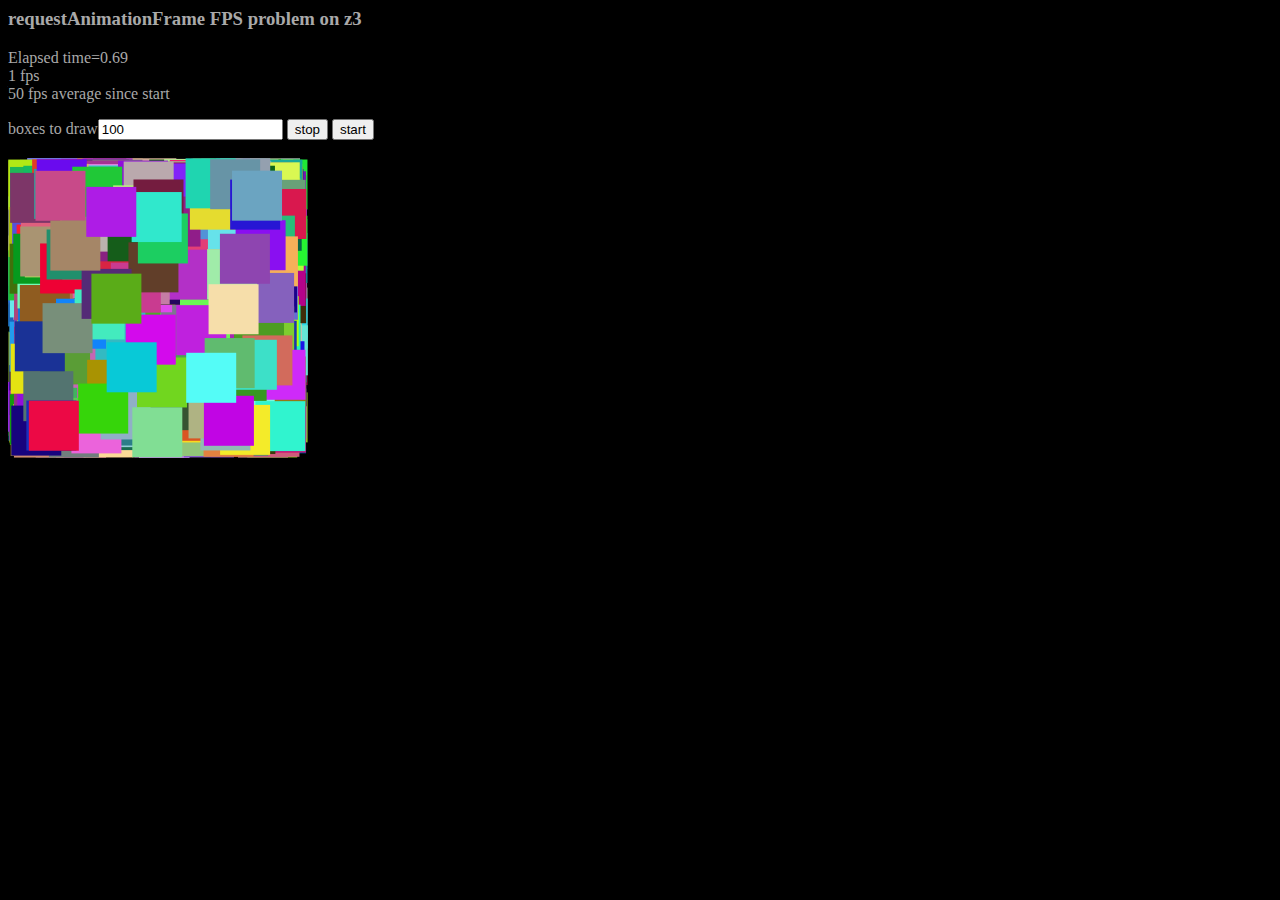
<file: frame_test.html>
<html>
<head>
<script>
var stop = false;
var frameCount = 0, current_frames=0;
var fps, fpsInterval, startTime, now, then, elapsed, last_current=0;
let box_count=100;


function startAnimating(fps) {
    fpsInterval = 1000 / fps;
    then = Date.now();
    startTime = then;
    frameCount = 0;
    current_frames=0;
}


_animate = function() {
    if (stop) {
        return;
    }

    // request another frame

    requestAnimationFrame(_animate);

    // calc elapsed time since last loop

    now = Date.now();
    elapsed = now - then;
  
    // if enough time has elapsed, draw the next frame

    if (elapsed > fpsInterval /*20 ms*/) {

        // Get ready for next frame by setting then=now, but...
        // Also, adjust for fpsInterval not being multiple of 16.67
        then = now - (elapsed % fpsInterval);

        frameCount++;
        current_frames++;
        var sinceStart = now - startTime;
        if(now - last_current  > 1000)
        {
            currentFps = current_frames;
            current_frames=0;
            last_current=now;

        }
        var avgFps = Math.round(1000 / (sinceStart / frameCount) );
        var results = document.getElementById('results');
        results.innerHTML=(`
        Elapsed time=${Math.round(sinceStart / 1000 * 100) / 100} 
        <br>
        ${currentFps} fps 
        <br>
        ${avgFps} fps average since start
        <br>`);


        // draw stuff here
        let canvas = document.getElementById("canvas");
        const ctx = canvas.getContext('2d');
        
        for(let b=0;b<box_count;b++)
        {
            ctx.fillStyle = `rgb(${Math.random()*255},${Math.random()*255} , ${Math.random()*255})`;
            let posx= Math.random()*250;
            let posy= Math.random()*250;
            
            ctx.fillRect(posx, posy, 50, 50);
        }
    }
}


startAnimating(50);
_animate();

</script>

</head>
<body style="background-color: black;color:darkgrey">


<h3>requestAnimationFrame FPS problem on z3</h3>
<p id="results">Results:</p>

boxes to draw<input type="number" value="100" onchange="box_count=this.value;startAnimating(50)"> 
<button type="button" onclick="stop=true">stop</button>
<button type="button" onclick="if(stop==true) {stop=false;startAnimating(50);_animate();}">start</button>
<br><br>
<canvas id="canvas" width=300 height=300></canvas>
</body>
</html>
</file>
